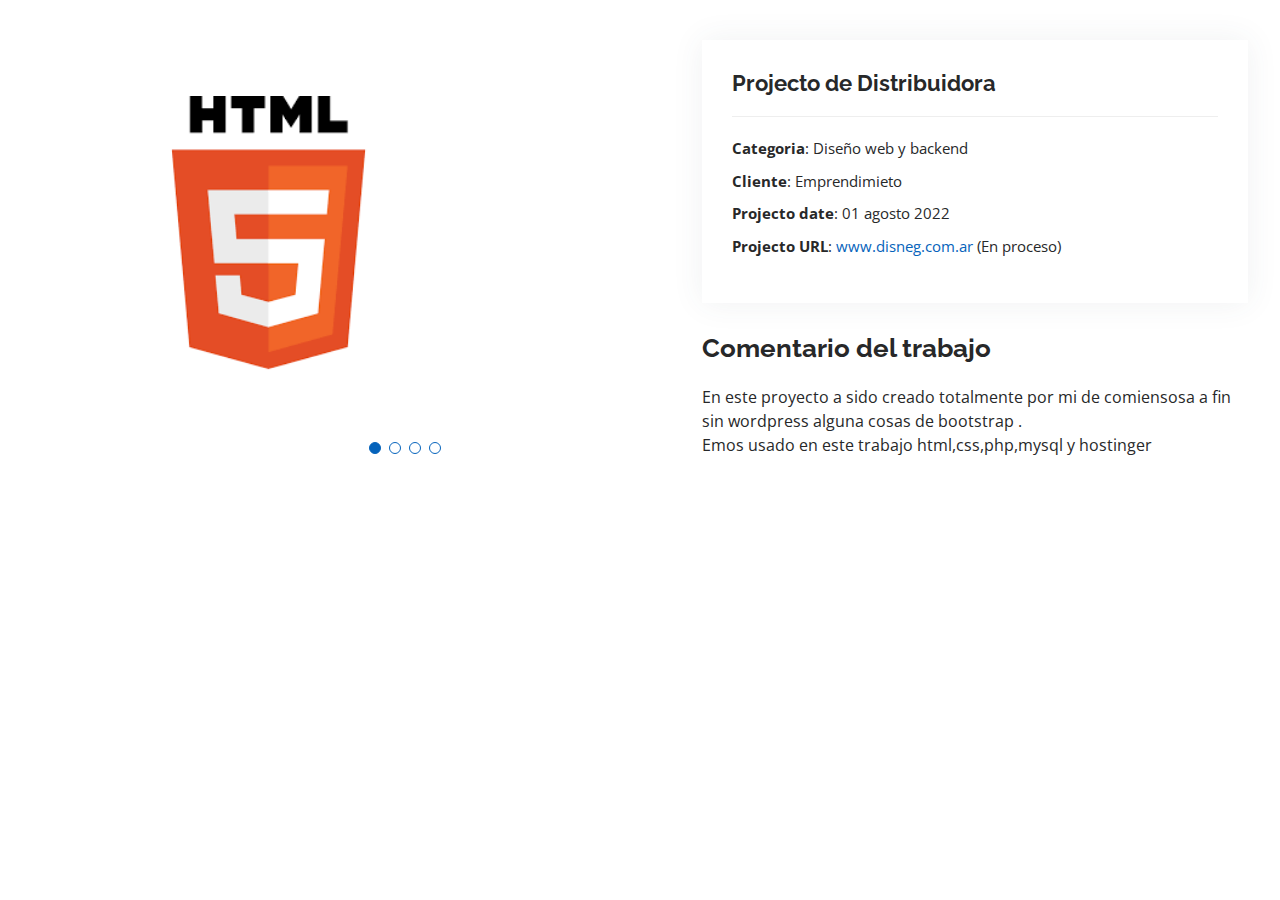
<file: dibujo.html>
<!DOCTYPE html>
<html lang="en">

<head>
  <meta charset="utf-8">
  <meta content="width=device-width, initial-scale=1.0" name="viewport">

  <title>Portfolio Details - Personal Bootstrap Template</title>
  <meta content="" name="description">
  <meta content="" name="keywords">

  <!-- Favicons -->
  <link href="img/favicon.png" rel="icon">
  <link href="img/apple-touch-icon.png" rel="apple-touch-icon">

  <!-- Google Fonts -->
  <link href="https://fonts.googleapis.com/css?family=Open+Sans:300,300i,400,400i,600,600i,700,700i|Raleway:300,300i,400,400i,500,500i,600,600i,700,700i|Poppins:300,300i,400,400i,500,500i,600,600i,700,700i" rel="stylesheet">

  <!-- Vendor CSS Files -->
  <link href="vendor/aos/aos.css" rel="stylesheet">
  <link href="vendor/bootstrap/css/bootstrap.min.css" rel="stylesheet">
  <link href="vendor/bootstrap-icons/bootstrap-icons.css" rel="stylesheet">
  <link href="vendor/boxicons/css/boxicons.min.css" rel="stylesheet">
  <link href="vendor/glightbox/css/glightbox.min.css" rel="stylesheet">
  <link href="vendor/swiper/swiper-bundle.min.css" rel="stylesheet">

  <!-- Template Main CSS File -->
  <link href="css/style.css" rel="stylesheet">

  <!-- =======================================================
  * Template Name: MyResume - v4.10.0
  * Template URL: https://bootstrapmade.com/free-html-bootstrap-template-my-resume/
  * Author: BootstrapMade.com
  * License: https://bootstrapmade.com/license/
  ======================================================== -->
</head>

<body>

  <main id="main">

    <!-- ======= Portfolio Details Section ======= -->
    <section id="portfolio-details" class="portfolio-details">
      <div class="container">

        <div class="row gy-4">

          <div class="col-lg-6">
            <div class="portfolio-details-slider swiper">
              <div class="swiper-wrapper align-items-center">

                <div class="swiper-slide">
                  <img src="img/portfolio/html.png" alt="">
                </div>

                <div class="swiper-slide">
                  <img src="img/portfolio/php.png" alt="">
                </div>

                <div class="swiper-slide">
                  <img src="img/portfolio/mysql.png" alt="">
                </div>

                     <div class="swiper-slide">
                  <img src="img/portfolio/css.png" alt="">
                </div>

              </div>
              <div class="swiper-pagination"></div>
            </div>
          </div>

          <div class="col-lg-6">
            <div class="portfolio-info">
              <h3>Projecto de Distribuidora</h3>
              <ul>
                <li><strong>Categoria</strong>: Diseño web y backend</li>
                <li><strong>Cliente</strong>: Emprendimieto</li>
                <li><strong>Projecto date</strong>: 01 agosto 2022</li>
                <li><strong>Projecto URL</strong>: <a href="programa_3.html" target="_blank">www.disneg.com.ar </a>(En proceso)</li>
              </ul>
            </div>
            <div class="portfolio-description">
              <h2>Comentario del trabajo</h2>
              <p>
                En este proyecto a sido creado totalmente por mi de comiensosa a fin sin wordpress alguna cosas de bootstrap . <br>Emos usado en este trabajo html,css,php,mysql y hostinger        </p>
            </div>
          </div>

        </div>

      </div>
    </section><!-- End Portfolio Details Section -->

  </main><!-- End #main -->

  <div id="preloader"></div>
  <a href="#" class="back-to-top d-flex align-items-center justify-content-center"><i class="bi bi-arrow-up-short"></i></a>

  <!-- Vendor JS Files -->
  <script src="vendor/purecounter/purecounter_vanilla.js"></script>
  <script src="vendor/aos/aos.js"></script>
  <script src="vendor/bootstrap/js/bootstrap.bundle.min.js"></script>
  <script src="vendor/glightbox/js/glightbox.min.js"></script>
  <script src="vendor/isotope-layout/isotope.pkgd.min.js"></script>
  <script src="vendor/swiper/swiper-bundle.min.js"></script>
  <script src="vendor/typed.js/typed.min.js"></script>
  <script src="vendor/waypoints/noframework.waypoints.js"></script>
  <script src="vendor/php-email-form/validate.js"></script>

  <!-- Template Main JS File -->
  <script src="js/main.js"></script>

</body>

</html>
</file>
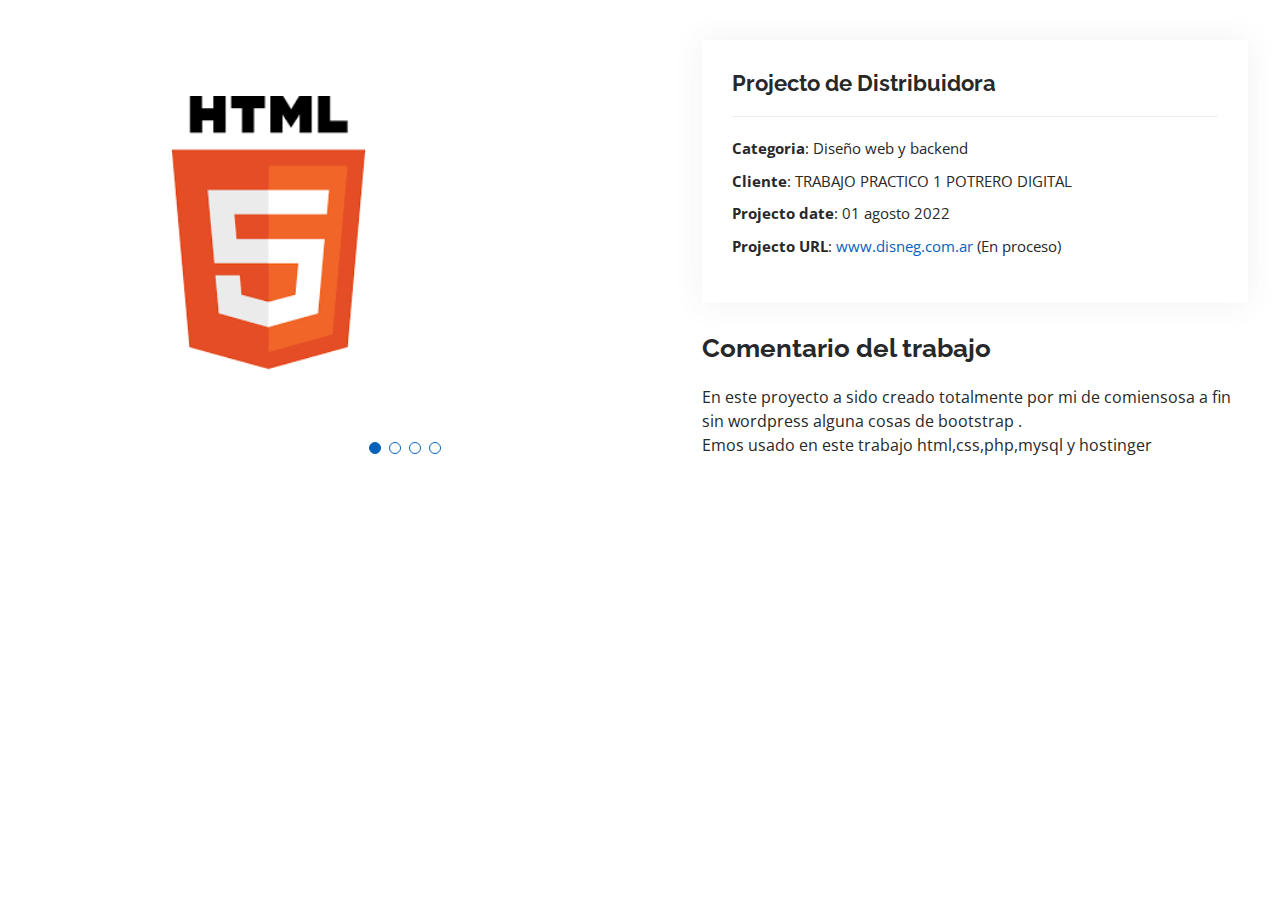
<file: portfolio-details.html>
<!DOCTYPE html>
<html lang="en">

<head>
  <meta charset="utf-8">
  <meta content="width=device-width, initial-scale=1.0" name="viewport">

  <title>Portfolio Details - Personal Bootstrap Template</title>
  <meta content="" name="description">
  <meta content="" name="keywords">

  <!-- Favicons -->
  <link href="img/favicon.png" rel="icon">
  <link href="img/apple-touch-icon.png" rel="apple-touch-icon">

  <!-- Google Fonts -->
  <link href="https://fonts.googleapis.com/css?family=Open+Sans:300,300i,400,400i,600,600i,700,700i|Raleway:300,300i,400,400i,500,500i,600,600i,700,700i|Poppins:300,300i,400,400i,500,500i,600,600i,700,700i" rel="stylesheet">

  <!-- Vendor CSS Files -->
  <link href="vendor/aos/aos.css" rel="stylesheet">
  <link href="vendor/bootstrap/css/bootstrap.min.css" rel="stylesheet">
  <link href="vendor/bootstrap-icons/bootstrap-icons.css" rel="stylesheet">
  <link href="vendor/boxicons/css/boxicons.min.css" rel="stylesheet">
  <link href="vendor/glightbox/css/glightbox.min.css" rel="stylesheet">
  <link href="vendor/swiper/swiper-bundle.min.css" rel="stylesheet">

  <!-- Template Main CSS File -->
  <link href="css/style.css" rel="stylesheet">

  <!-- =======================================================
  * Template Name: MyResume - v4.10.0
  * Template URL: https://bootstrapmade.com/free-html-bootstrap-template-my-resume/
  * Author: BootstrapMade.com
  * License: https://bootstrapmade.com/license/
  ======================================================== -->
</head>

<body>

  <main id="main">

    <!-- ======= Portfolio Details Section ======= -->
    <section id="portfolio-details" class="portfolio-details">
      <div class="container">

        <div class="row gy-4">

          <div class="col-lg-6">
            <div class="portfolio-details-slider swiper">
              <div class="swiper-wrapper align-items-center">

                <div class="swiper-slide">
                  <img src="img/portfolio/html.png" alt="">
                </div>

                <div class="swiper-slide">
                  <img src="img/portfolio/php.png" alt="">
                </div>

                <div class="swiper-slide">
                  <img src="img/portfolio/mysql.png" alt="">
                </div>

                     <div class="swiper-slide">
                  <img src="img/portfolio/css.png" alt="">
                </div>

              </div>
              <div class="swiper-pagination"></div>
            </div>
          </div>

          <div class="col-lg-6">
            <div class="portfolio-info">
              <h3>Projecto de Distribuidora</h3>
              <ul>
                <li><strong>Categoria</strong>: Diseño web y backend</li>
                <li><strong>Cliente</strong>: TRABAJO PRACTICO 1 POTRERO DIGITAL </li>
                <li><strong>Projecto date</strong>: 01 agosto 2022</li>
                <li><strong>Projecto URL</strong>: <a href="https://maxianzo.github.io/trabajo-practico1-potrerodigital/" target="_blank">www.disneg.com.ar </a>(En proceso)</li>
              </ul>
            </div>
            <div class="portfolio-description">
              <h2>Comentario del trabajo</h2>
              <p>
                En este proyecto a sido creado totalmente por mi de comiensosa a fin sin wordpress alguna cosas de bootstrap . <br>Emos usado en este trabajo html,css,php,mysql y hostinger        </p>
            </div>
          </div>

        </div>

      </div>
    </section><!-- End Portfolio Details Section -->

  </main><!-- End #main -->

  <div id="preloader"></div>
  <a href="#" class="back-to-top d-flex align-items-center justify-content-center"><i class="bi bi-arrow-up-short"></i></a>

  <!-- Vendor JS Files -->
  <script src="vendor/purecounter/purecounter_vanilla.js"></script>
  <script src="vendor/aos/aos.js"></script>
  <script src="vendor/bootstrap/js/bootstrap.bundle.min.js"></script>
  <script src="vendor/glightbox/js/glightbox.min.js"></script>
  <script src="vendor/isotope-layout/isotope.pkgd.min.js"></script>
  <script src="vendor/swiper/swiper-bundle.min.js"></script>
  <script src="vendor/typed.js/typed.min.js"></script>
  <script src="vendor/waypoints/noframework.waypoints.js"></script>
  <script src="vendor/php-email-form/validate.js"></script>

  <!-- Template Main JS File -->
  <script src="js/main.js"></script>

</body>

</html>
</file>
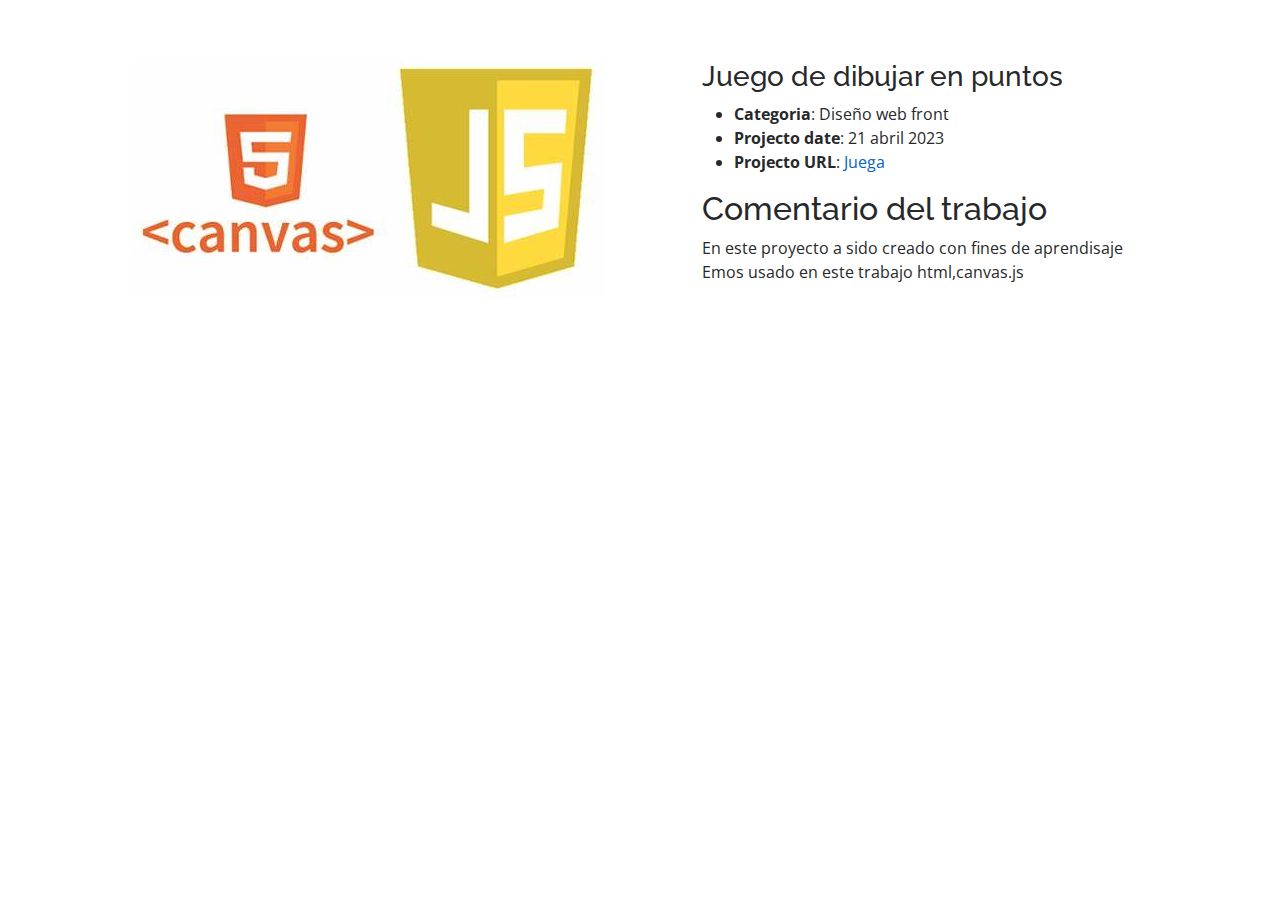
<file: potafoldibu.html>
<!DOCTYPE html>
<html lang="en">

<head>
  <meta charset="utf-8">
  <meta content="width=device-width, initial-scale=1.0" name="viewport">

  <title>Portfolio Details - Personal Bootstrap Template</title>
  <meta content="" name="description">
  <meta content="" name="keywords">

  <!-- Favicons -->
  <link href="img/favicon.png" rel="icon">
  <link href="img/apple-touch-icon.png" rel="apple-touch-icon">

  <!-- Google Fonts -->
  <link href="https://fonts.googleapis.com/css?family=Open+Sans:300,300i,400,400i,600,600i,700,700i|Raleway:300,300i,400,400i,500,500i,600,600i,700,700i|Poppins:300,300i,400,400i,500,500i,600,600i,700,700i" rel="stylesheet">

  <!-- Vendor CSS Files -->
  <link href="vendor/aos/aos.css" rel="stylesheet">
  <link href="vendor/bootstrap/css/bootstrap.min.css" rel="stylesheet">
  <link href="vendor/bootstrap-icons/bootstrap-icons.css" rel="stylesheet">
  <link href="vendor/boxicons/css/boxicons.min.css" rel="stylesheet">
  <link href="vendor/glightbox/css/glightbox.min.css" rel="stylesheet">
  <link href="vendor/swiper/swiper-bundle.min.css" rel="stylesheet">

  <!-- Template Main CSS File -->
  <link href="css/style.css" rel="stylesheet">

  <!-- =======================================================
  * Template Name: MyResume - v4.10.0
  * Template URL: https://bootstrapmade.com/free-html-bootstrap-template-my-resume/
  * Author: BootstrapMade.com
  * License: https://bootstrapmade.com/license/
  ======================================================== -->
</head>

<body>

  <main id="main">

    <!-- ======= Portfolio Details Section ======= -->
    <section id="tiros" class="tiros">
      <div class="container">

        <div class="row gy-4">

          <div class="col-lg-6">
            <div class="portfolio-details-slider swiper">
              <div class="swiper-wrapper align-items-center">

             

                <div class="swiper-slide">
                  <img src="img/portfolio/canva.jpg" alt="">
                </div>

              </div>
              <div class="swiper-pagination"></div>
            </div>
          </div>

          <div class="col-lg-6">
            <div class="portfolio-info">
              <h3>Juego de dibujar en puntos</h3>
              <ul>
                <li><strong>Categoria</strong>: Diseño web front</li>
                <li><strong>Projecto date</strong>: 21 abril 2023</li>
                <li><strong>Projecto URL</strong>: <a href="programa_3.html" target="_blank"> Juega </a></li>
              </ul>
            </div>
            <div class="portfolio-description">
              <h2>Comentario del trabajo</h2>
              <p>
                En este proyecto a sido creado con fines de aprendisaje <br>Emos usado en este trabajo html,canvas.js</p>
            </div>
          </div>

        </div>

      </div>
    </section><!-- End Portfolio Details Section -->

  </main><!-- End #main -->

  <div id="preloader"></div>
  <a href="#" class="back-to-top d-flex align-items-center justify-content-center"><i class="bi bi-arrow-up-short"></i></a>

  <!-- Vendor JS Files -->
  <script src="vendor/purecounter/purecounter_vanilla.js"></script>
  <script src="vendor/aos/aos.js"></script>
  <script src="vendor/bootstrap/js/bootstrap.bundle.min.js"></script>
  <script src="vendor/glightbox/js/glightbox.min.js"></script>
  <script src="vendor/isotope-layout/isotope.pkgd.min.js"></script>
  <script src="vendor/swiper/swiper-bundle.min.js"></script>
  <script src="vendor/typed.js/typed.min.js"></script>
  <script src="vendor/waypoints/noframework.waypoints.js"></script>
  <script src="vendor/php-email-form/validate.js"></script>

  <!-- Template Main JS File -->
  <script src="js/main.js"></script>

</body>

</html>
</file>
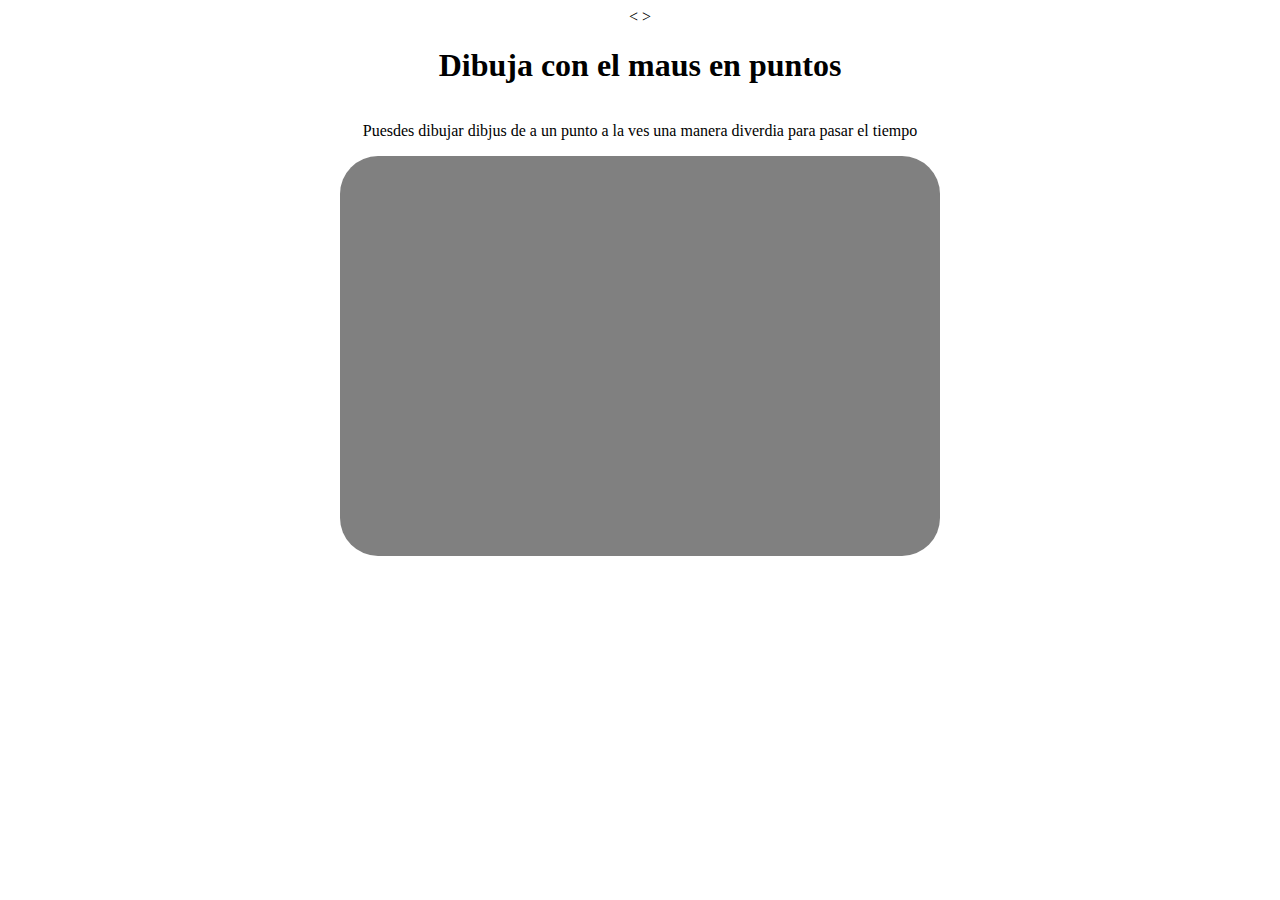
<file: programa_3.html>
<<!DOCTYPE html>
<html>
<head>
	<meta charset="utf-8">
	<meta name="viewport" content="width=device-width, initial-scale=1">
	<title>Dibuja</title>
</head>
<body style="    display: flex;flex-direction:column;align-items:center;">
	>
<h1>Dibuja con el maus en puntos</h1>
<p>Puesdes dibujar dibjus de a un punto a la ves una manera diverdia para pasar el tiempo</p>
<canvas style="border-radius: 38px;" width="600" height="400"> </canvas>

<script>
	var pantalla = document.querySelector("canvas");
	var pincel = pantalla.getContext("2d");
		
	pincel.fillStyle = "grey";
	pincel.fillRect(0,0,600,400); 

	function exibirAlerta(evento){
		var x = evento.pageX - pantalla.offsetLeft;
		var y = evento.pageY - pantalla.offsetTop;
		console.log(evento);
		alert(x + "," + y);
	}

	function dibujarCirculo(evento){
		var x = evento.pageX - pantalla.offsetLeft;
		var y = evento.pageY - pantalla.offsetTop;
		
		pincel.fillStyle = "blue";
		pincel.beginPath();
		pincel.arc(x,y,10,0,2*3.14);
		pincel.fill();
		console.log(x + "," + y);		
	}

	//pantalla.onclick = exibirAlerta;
	pantalla.onclick = dibujarCirculo;

</script> 

</body>
</html>
</file>
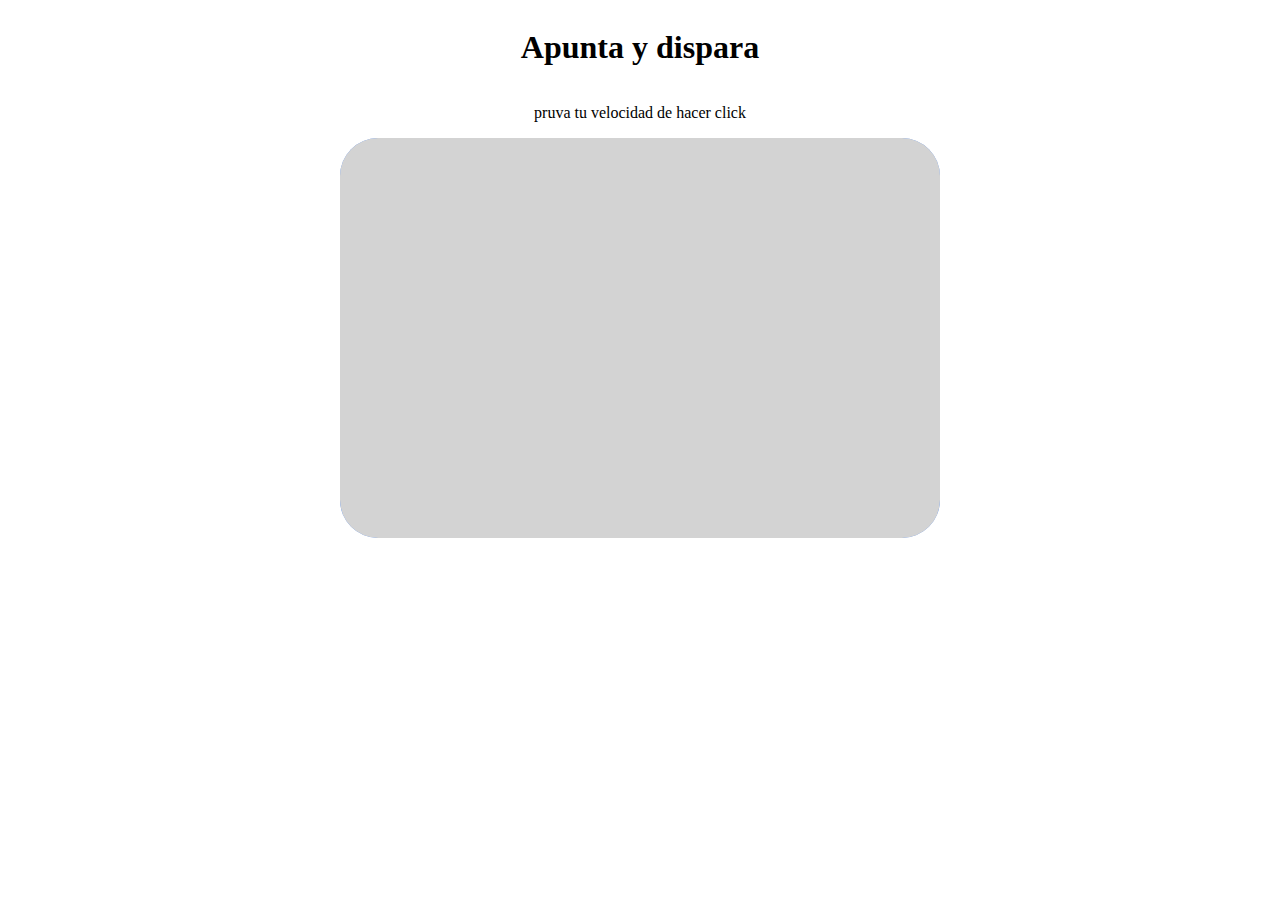
<file: programa_5.html>
<!DOCTYPE html>
<html>
<head>
	<meta charset="utf-8">
	<meta name="viewport" content="width=device-width, initial-scale=1">
	<title>Dispara</title>
</head>
<body style="    display: flex;flex-direction:column;align-items:center;">
	<h1>Apunta y dispara </h1>
<p>pruva tu velocidad de hacer click</p>
<canvas style="background: cornflowerblue;border-radius: 38px;" width="600" height="400"> </canvas>

<script>
	var pantalla = document.querySelector("canvas");
	var pincel = pantalla.getContext("2d");		
	pincel.fillStyle = "lightgrey";
	pincel.fillRect(0,0,600,400); 

	var radio = 10;
	var xAleatorio;
	var yAleatorio;

	function disenharCircunferencia(x,y,radio, color){
		pincel.fillStyle = color;
		pincel.beginPath();
		pincel.arc(x,y,radio,0,2*Math.PI);
		pincel.fill();
	}	

	function limpiarPantalla(){

		pincel.clearRect(0,0,600,400);

	}

	var x = 0


	function disenharObjetivo(x,y){

		disenharCircunferencia(x,y,radio + 20,"red");
		disenharCircunferencia(x,y,radio + 10,"white");
		disenharCircunferencia(x,y,radio,"red");
	}

	
	function sortearPosicion(maximo){

		return Math.floor(Math.random()*maximo);

	}


	function actualizarPantalla(){

		limpiarPantalla();
		xAleatorio = sortearPosicion(600);
		yAleatorio = sortearPosicion(400);
		disenharObjetivo(xAleatorio,yAleatorio);
		x++;
	}
	
	setInterval(actualizarPantalla,1000);

	function disparar(evento){

		var x = evento.pageX - pantalla.offsetLeft;
		var y = evento.pageY - pantalla.offsetTop;

		if ((x < xAleatorio + radio) && 
			(x > xAleatorio - radio) &&
			(y < yAleatorio + radio) &&
			(y > yAleatorio - radio) ) {
			alert("Tiro Certero");
		}
	}

	pantalla.onclick = disparar;

</script> 

</body>
</html>
</file>
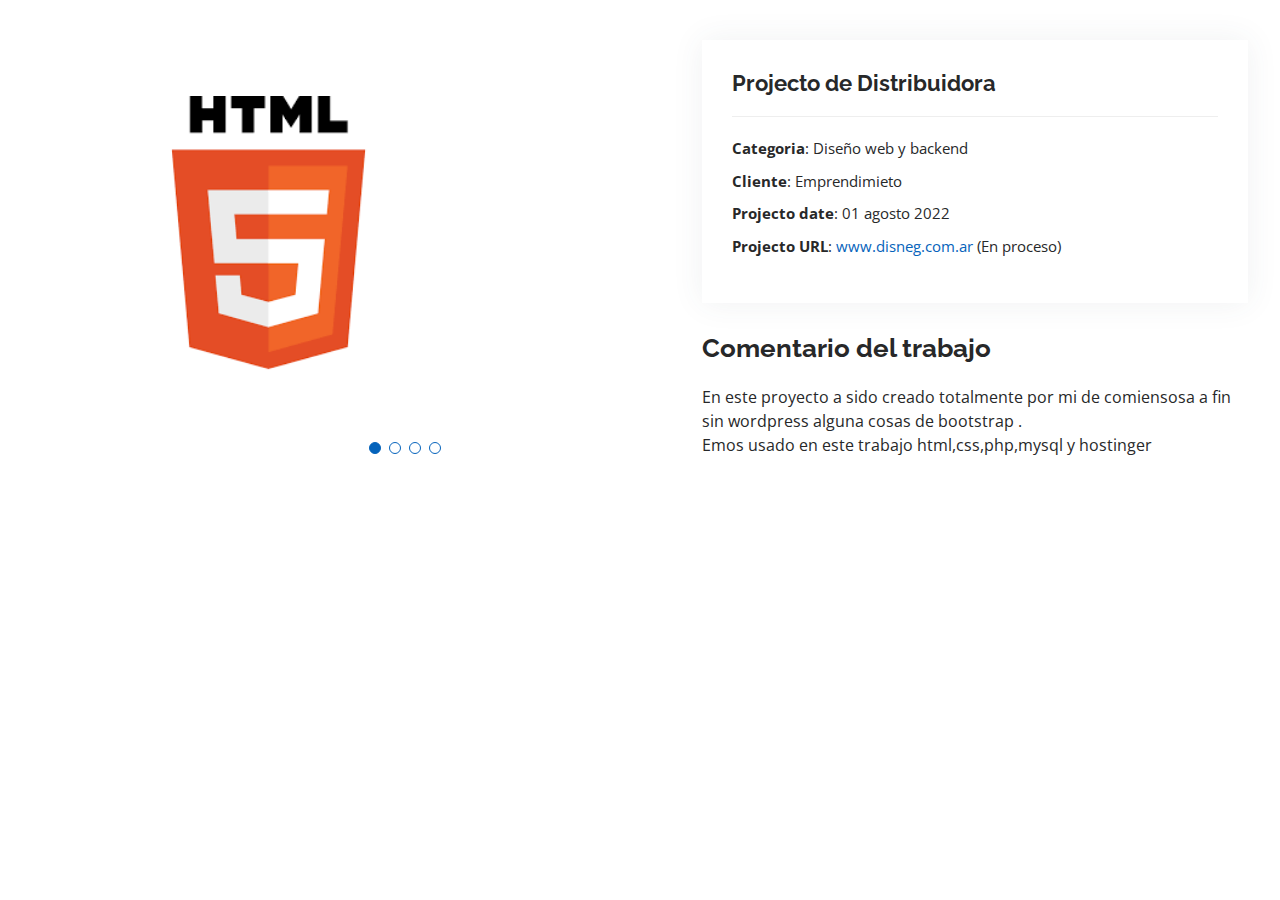
<file: tiro.html>
<!DOCTYPE html>
<html lang="en">

<head>
  <meta charset="utf-8">
  <meta content="width=device-width, initial-scale=1.0" name="viewport">

  <title>Portfolio Details - Personal Bootstrap Template</title>
  <meta content="" name="description">
  <meta content="" name="keywords">

  <!-- Favicons -->
  <link href="img/favicon.png" rel="icon">
  <link href="img/apple-touch-icon.png" rel="apple-touch-icon">

  <!-- Google Fonts -->
  <link href="https://fonts.googleapis.com/css?family=Open+Sans:300,300i,400,400i,600,600i,700,700i|Raleway:300,300i,400,400i,500,500i,600,600i,700,700i|Poppins:300,300i,400,400i,500,500i,600,600i,700,700i" rel="stylesheet">

  <!-- Vendor CSS Files -->
  <link href="vendor/aos/aos.css" rel="stylesheet">
  <link href="vendor/bootstrap/css/bootstrap.min.css" rel="stylesheet">
  <link href="vendor/bootstrap-icons/bootstrap-icons.css" rel="stylesheet">
  <link href="vendor/boxicons/css/boxicons.min.css" rel="stylesheet">
  <link href="vendor/glightbox/css/glightbox.min.css" rel="stylesheet">
  <link href="vendor/swiper/swiper-bundle.min.css" rel="stylesheet">

  <!-- Template Main CSS File -->
  <link href="css/style.css" rel="stylesheet">

  <!-- =======================================================
  * Template Name: MyResume - v4.10.0
  * Template URL: https://bootstrapmade.com/free-html-bootstrap-template-my-resume/
  * Author: BootstrapMade.com
  * License: https://bootstrapmade.com/license/
  ======================================================== -->
</head>

<body>

  <main id="main">

    <!-- ======= Portfolio Details Section ======= -->
    <section id="portfolio-details" class="portfolio-details">
      <div class="container">

        <div class="row gy-4">

          <div class="col-lg-6">
            <div class="portfolio-details-slider swiper">
              <div class="swiper-wrapper align-items-center">

                <div class="swiper-slide">
                  <img src="img/portfolio/html.png" alt="">
                </div>

                <div class="swiper-slide">
                  <img src="img/portfolio/php.png" alt="">
                </div>

                <div class="swiper-slide">
                  <img src="img/portfolio/mysql.png" alt="">
                </div>

                     <div class="swiper-slide">
                  <img src="img/portfolio/css.png" alt="">
                </div>

              </div>
              <div class="swiper-pagination"></div>
            </div>
          </div>

          <div class="col-lg-6">
            <div class="portfolio-info">
              <h3>Projecto de Distribuidora</h3>
              <ul>
                <li><strong>Categoria</strong>: Diseño web y backend</li>
                <li><strong>Cliente</strong>: Emprendimieto</li>
                <li><strong>Projecto date</strong>: 01 agosto 2022</li>
                <li><strong>Projecto URL</strong>: <a href="programa_5.html" target="_blank">www.disneg.com.ar </a>(En proceso)</li>
              </ul>
            </div>
            <div class="portfolio-description">
              <h2>Comentario del trabajo</h2>
              <p>
                En este proyecto a sido creado totalmente por mi de comiensosa a fin sin wordpress alguna cosas de bootstrap . <br>Emos usado en este trabajo html,css,php,mysql y hostinger        </p>
            </div>
          </div>

        </div>

      </div>
    </section><!-- End Portfolio Details Section -->

  </main><!-- End #main -->

  <div id="preloader"></div>
  <a href="#" class="back-to-top d-flex align-items-center justify-content-center"><i class="bi bi-arrow-up-short"></i></a>

  <!-- Vendor JS Files -->
  <script src="vendor/purecounter/purecounter_vanilla.js"></script>
  <script src="vendor/aos/aos.js"></script>
  <script src="vendor/bootstrap/js/bootstrap.bundle.min.js"></script>
  <script src="vendor/glightbox/js/glightbox.min.js"></script>
  <script src="vendor/isotope-layout/isotope.pkgd.min.js"></script>
  <script src="vendor/swiper/swiper-bundle.min.js"></script>
  <script src="vendor/typed.js/typed.min.js"></script>
  <script src="vendor/waypoints/noframework.waypoints.js"></script>
  <script src="vendor/php-email-form/validate.js"></script>

  <!-- Template Main JS File -->
  <script src="js/main.js"></script>

</body>

</html>
</file>
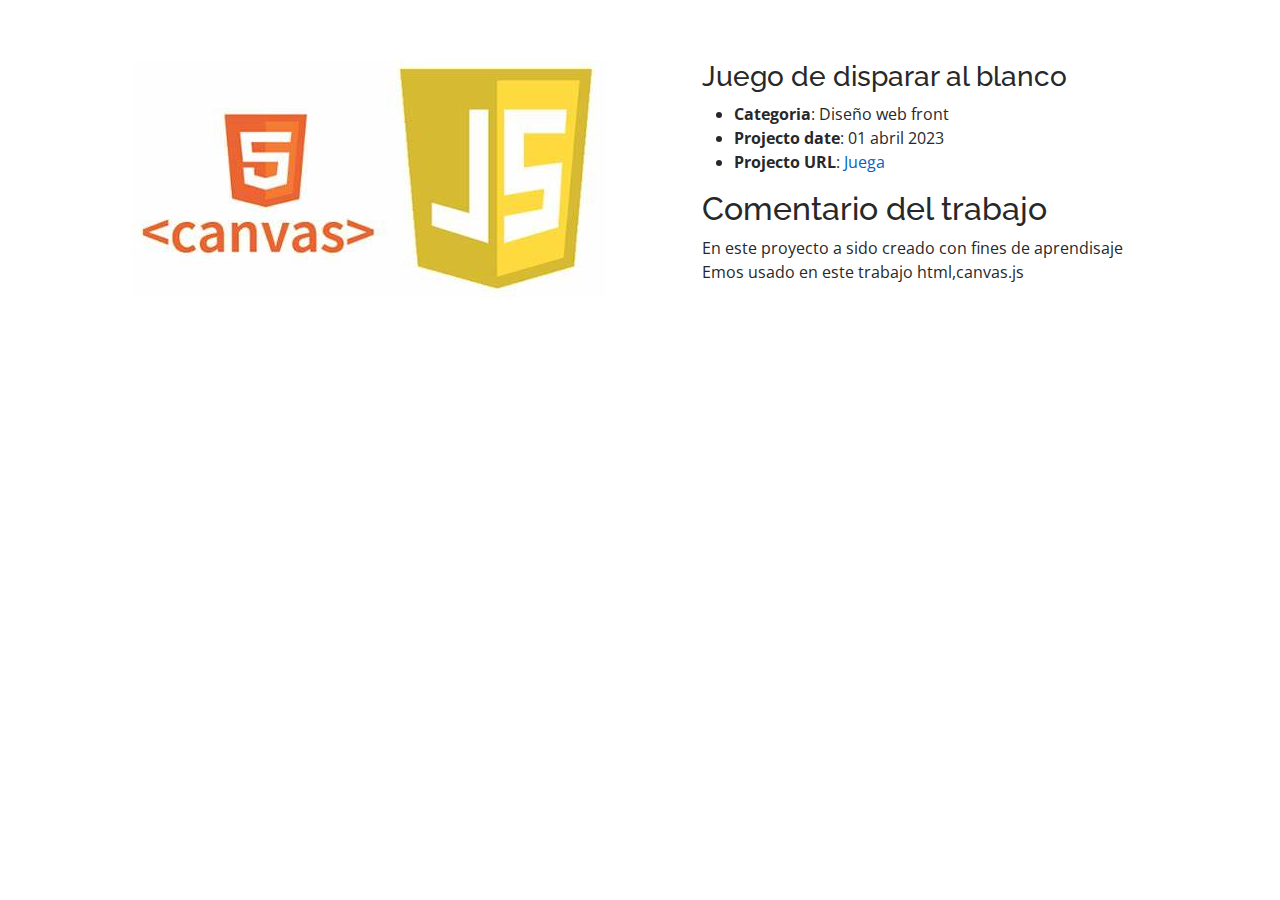
<file: tiros.html>
<!DOCTYPE html>
<html lang="en">

<head>
  <meta charset="utf-8">
  <meta content="width=device-width, initial-scale=1.0" name="viewport">

  <title>Portfolio Details - Personal Bootstrap Template</title>
  <meta content="" name="description">
  <meta content="" name="keywords">

  <!-- Favicons -->
  <link href="img/favicon.png" rel="icon">
  <link href="img/apple-touch-icon.png" rel="apple-touch-icon">

  <!-- Google Fonts -->
  <link href="https://fonts.googleapis.com/css?family=Open+Sans:300,300i,400,400i,600,600i,700,700i|Raleway:300,300i,400,400i,500,500i,600,600i,700,700i|Poppins:300,300i,400,400i,500,500i,600,600i,700,700i" rel="stylesheet">

  <!-- Vendor CSS Files -->
  <link href="vendor/aos/aos.css" rel="stylesheet">
  <link href="vendor/bootstrap/css/bootstrap.min.css" rel="stylesheet">
  <link href="vendor/bootstrap-icons/bootstrap-icons.css" rel="stylesheet">
  <link href="vendor/boxicons/css/boxicons.min.css" rel="stylesheet">
  <link href="vendor/glightbox/css/glightbox.min.css" rel="stylesheet">
  <link href="vendor/swiper/swiper-bundle.min.css" rel="stylesheet">

  <!-- Template Main CSS File -->
  <link href="css/style.css" rel="stylesheet">

  <!-- =======================================================
  * Template Name: MyResume - v4.10.0
  * Template URL: https://bootstrapmade.com/free-html-bootstrap-template-my-resume/
  * Author: BootstrapMade.com
  * License: https://bootstrapmade.com/license/
  ======================================================== -->
</head>

<body>

  <main id="main">

    <!-- ======= Portfolio Details Section ======= -->
    <section id="tiros" class="tiros">
      <div class="container">

        <div class="row gy-4">

          <div class="col-lg-6">
            <div class="portfolio-details-slider swiper">
              <div class="swiper-wrapper align-items-center">

             

                <div class="swiper-slide">
                  <img src="img/portfolio/canva.jpg" alt="">
                </div>

              </div>
              <div class="swiper-pagination"></div>
            </div>
          </div>

          <div class="col-lg-6">
            <div class="portfolio-info">
              <h3>Juego de disparar al blanco</h3>
              <ul>
                <li><strong>Categoria</strong>: Diseño web front</li>
                <li><strong>Projecto date</strong>: 01 abril 2023</li>
                <li><strong>Projecto URL</strong>: <a href="programa_5.html" target="_blank"> Juega </a></li>
              </ul>
            </div>
            <div class="portfolio-description">
              <h2>Comentario del trabajo</h2>
              <p>
                En este proyecto a sido creado con fines de aprendisaje <br>Emos usado en este trabajo html,canvas.js</p>
            </div>
          </div>

        </div>

      </div>
    </section><!-- End Portfolio Details Section -->

  </main><!-- End #main -->

  <div id="preloader"></div>
  <a href="#" class="back-to-top d-flex align-items-center justify-content-center"><i class="bi bi-arrow-up-short"></i></a>

  <!-- Vendor JS Files -->
  <script src="vendor/purecounter/purecounter_vanilla.js"></script>
  <script src="vendor/aos/aos.js"></script>
  <script src="vendor/bootstrap/js/bootstrap.bundle.min.js"></script>
  <script src="vendor/glightbox/js/glightbox.min.js"></script>
  <script src="vendor/isotope-layout/isotope.pkgd.min.js"></script>
  <script src="vendor/swiper/swiper-bundle.min.js"></script>
  <script src="vendor/typed.js/typed.min.js"></script>
  <script src="vendor/waypoints/noframework.waypoints.js"></script>
  <script src="vendor/php-email-form/validate.js"></script>

  <!-- Template Main JS File -->
  <script src="js/main.js"></script>

</body>

</html>
</file>
<file: css/style.css>
/**
* Template Name: MyResume - v4.10.0
* Template URL: https://bootstrapmade.com/free-html-bootstrap-template-my-resume/
* Author: BootstrapMade.com
* License: https://bootstrapmade.com/license/
*/

/*--------------------------------------------------------------
# General
--------------------------------------------------------------*/
body {
  font-family: "Open Sans", sans-serif;
  color: #272829;
}

a {
  color: #0563bb;
  text-decoration: none;
}

a:hover {
  color: #067ded;
  text-decoration: none;
}

h1,
h2,
h3,
h4,
h5,
h6 {
  font-family: "Raleway", sans-serif;
}

/*--------------------------------------------------------------
# Back to top button
--------------------------------------------------------------*/
.back-to-top {
  position: fixed;
  visibility: hidden;
  opacity: 0;
  right: 15px;
  bottom: 15px;
  z-index: 996;
  background: #0563bb;
  width: 40px;
  height: 40px;
  border-radius: 50px;
  transition: all 0.4s;
}

.back-to-top i {
  font-size: 28px;
  color: #fff;
  line-height: 0;
}

.back-to-top:hover {
  background: #0678e3;
  color: #fff;
}

.back-to-top.active {
  visibility: visible;
  opacity: 1;
}

/*--------------------------------------------------------------
# Preloader
--------------------------------------------------------------*/
#preloader {
  position: fixed;
  top: 0;
  left: 0;
  right: 0;
  bottom: 0;
  z-index: 9999;
  overflow: hidden;
  background: #fff;
}

#preloader:before {
  content: "";
  position: fixed;
  top: calc(50% - 30px);
  left: calc(50% - 30px);
  border: 6px solid #0563bb;
  border-top-color: #fff;
  border-bottom-color: #fff;
  border-radius: 50%;
  width: 60px;
  height: 60px;
  -webkit-animation: animate-preloader 1s linear infinite;
  animation: animate-preloader 1s linear infinite;
}

@-webkit-keyframes animate-preloader {
  0% {
    transform: rotate(0deg);
  }

  100% {
    transform: rotate(360deg);
  }
}

@keyframes animate-preloader {
  0% {
    transform: rotate(0deg);
  }

  100% {
    transform: rotate(360deg);
  }
}

/*--------------------------------------------------------------
# Disable aos animation delay on mobile devices
--------------------------------------------------------------*/
@media screen and (max-width: 768px) {
  [data-aos-delay] {
    transition-delay: 0 !important;
  }
}

/*--------------------------------------------------------------
# Header
--------------------------------------------------------------*/
#header {
  position: fixed;
  top: 0;
  left: 0;
  bottom: 0;
  z-index: 9997;
  transition: all 0.5s;
  padding: 15px;
  overflow-y: auto;
}

@media (max-width: 991px) {
  #header {
    width: 300px;
    background: #fff;
    border-right: 1px solid #e6e9ec;
    left: -300px;
  }
}

@media (min-width: 991px) {
  #main {
    margin-left: 100px;
  }
}

/*--------------------------------------------------------------
# Navigation Menu
--------------------------------------------------------------*/
/**
* Desktop Navigation 
*/
.nav-menu {
  padding: 0;
  display: block;
}

.nav-menu * {
  margin: 0;
  padding: 0;
  list-style: none;
}

.nav-menu>ul>li {
  position: relative;
  white-space: nowrap;
}

.nav-menu a,
.nav-menu a:focus {
  display: flex;
  align-items: center;
  color: #45505b;
  padding: 10px 18px;
  margin-bottom: 8px;
  transition: 0.3s;
  font-size: 15px;
  border-radius: 50px;
  background: #f2f3f5;
  height: 56px;
  width: 100%;
  overflow: hidden;
  transition: 0.3s;
}

.nav-menu a i,
.nav-menu a:focus i {
  font-size: 20px;
}

.nav-menu a span,
.nav-menu a:focus span {
  padding: 0 5px 0 7px;
  color: #45505b;
}

@media (min-width: 992px) {

  .nav-menu a,
  .nav-menu a:focus {
    width: 56px;
  }

  .nav-menu a span,
  .nav-menu a:focus span {
    display: none;
    color: #fff;
  }
}

.nav-menu a:hover,
.nav-menu .active,
.nav-menu .active:focus,
.nav-menu li:hover>a {
  color: #fff;
  background: #0563bb;
}

.nav-menu a:hover span,
.nav-menu .active span,
.nav-menu .active:focus span,
.nav-menu li:hover>a span {
  color: #fff;
}

.nav-menu a:hover,
.nav-menu li:hover>a {
  width: 100%;
  color: #fff;
}

.nav-menu a:hover span,
.nav-menu li:hover>a span {
  display: block;
}

/**
* Mobile Navigation 
*/
.mobile-nav-toggle {
  position: fixed;
  right: 10px;
  top: 10px;
  z-index: 9998;
  border: 0;
  background: none;
  font-size: 28px;
  transition: all 0.4s;
  outline: none !important;
  line-height: 0;
  cursor: pointer;
  border-radius: 50px;
  padding: 5px;
}

.mobile-nav-toggle i {
  color: #45505b;
}

.mobile-nav-active {
  overflow: hidden;
}

.mobile-nav-active #header {
  left: 0;
}

.mobile-nav-active .mobile-nav-toggle {
  color: #fff;
  background-color: #0563bb;
}

/*--------------------------------------------------------------
# Hero Section
--------------------------------------------------------------*/
#hero {
  width: 100%;
  height: 100vh;
  background: url("../img/th.jpg") top right no-repeat;
  background-size: cover;
  position: relative;
}

@media (min-width: 992px) {
  #hero {
    padding-left: 160px;
  }
}

#hero:before {
  content: "";
  background: rgba(255, 255, 255, 0.8);
  position: absolute;
  bottom: 0;
  top: 0;
  left: 0;
  right: 0;
}

#hero h1 {
  margin: 0;
  font-size: 64px;
  font-weight: 700;
  line-height: 56px;
  color: #45505b;
}

#hero p {
  color: #45505b;
  margin: 15px 0 0 0;
  font-size: 26px;
  font-family: "Poppins", sans-serif;
}

#hero p span {
  color: #0563bb;
  letter-spacing: 1px;
}

#hero .social-links {
  margin-top: 30px;
}

#hero .social-links a {
  font-size: 24px;
  display: inline-block;
  color: #45505b;
  line-height: 1;
  margin-right: 20px;
  transition: 0.3s;
}

#hero .social-links a:hover {
  color: #0563bb;
}

@media (max-width: 992px) {
  #hero {
    text-align: center;
  }

  #hero h1 {
    font-size: 32px;
    line-height: 36px;
  }

  #hero p {
    margin-top: 10px;
    font-size: 20px;
    line-height: 24px;
  }
}

/*--------------------------------------------------------------
# Sections General
--------------------------------------------------------------*/
section {
  padding: 60px 0;
  overflow: hidden;
}

.section-title {
  text-align: center;
  padding-bottom: 30px;
}

.section-title h2 {
  font-size: 32px;
  font-weight: bold;
  text-transform: uppercase;
  margin-bottom: 20px;
  padding-bottom: 20px;
  position: relative;
  color: #45505b;
}

.section-title h2::before {
  content: "";
  position: absolute;
  display: block;
  width: 120px;
  height: 1px;
  background: #ddd;
  bottom: 1px;
  left: calc(50% - 60px);
}

.section-title h2::after {
  content: "";
  position: absolute;
  display: block;
  width: 40px;
  height: 3px;
  background: #0563bb;
  bottom: 0;
  left: calc(50% - 20px);
}

.section-title p {
  margin-bottom: 0;
}

/*--------------------------------------------------------------
# About
--------------------------------------------------------------*/
.about .content h3 {
  font-weight: 700;
  font-size: 26px;
  color: #728394;
}

.about .content ul {
  list-style: none;
  padding: 0;
}

.about .content ul li {
  margin-bottom: 20px;
  display: flex;
  align-items: center;
}

.about .content ul strong {
  margin-right: 10px;
}

.about .content ul i {
  font-size: 16px;
  margin-right: 5px;
  color: #0563bb;
  line-height: 0;
}

.about .content p:last-child {
  margin-bottom: 0;
}

/*--------------------------------------------------------------
# Facts
--------------------------------------------------------------*/
.facts .count-box {
  padding: 30px 30px 25px 30px;
  margin-top: 30px;
  width: 100%;
  position: relative;
  text-align: center;
  background: #fff;
}

.facts .count-box i {
  position: absolute;
  top: -25px;
  left: 50%;
  transform: translateX(-50%);
  font-size: 24px;
  background: #0563bb;
  color: #fff;
  border-radius: 50px;
  display: inline-flex;
  align-items: center;
  justify-content: center;
  width: 48px;
  height: 48px;
}

.facts .count-box span {
  font-size: 36px;
  display: block;
  font-weight: 600;
  color: #011426;
}

.facts .count-box p {
  padding: 0;
  margin: 0;
  font-family: "Raleway", sans-serif;
  font-size: 14px;
}

/*--------------------------------------------------------------
# Akills
--------------------------------------------------------------*/
.skills .progress {
  height: 60px;
  display: block;
  background: none;
  border-radius: 0;
}

.skills .progress .skill {
  padding: 10px 0;
  margin: 0;
  text-transform: uppercase;
  display: block;
  font-weight: 600;
  font-family: "Poppins", sans-serif;
  color: #45505b;
}

.skills .progress .skill .val {
  float: right;
  font-style: normal;
}

.skills .progress-bar-wrap {
  background: #f2f3f5;
}

.skills .progress-bar {
  width: 1px;
  height: 10px;
  transition: 0.9s;
  background-color: #0563bb;
}

/*--------------------------------------------------------------
# Resume
--------------------------------------------------------------*/
.resume .resume-title {
  font-size: 26px;
  font-weight: 700;
  margin-top: 20px;
  margin-bottom: 20px;
  color: #45505b;
}

.resume .resume-item {
  padding: 0 0 20px 20px;
  margin-top: -2px;
  border-left: 2px solid #0563bb;
  position: relative;
}

.resume .resume-item h4 {
  line-height: 18px;
  font-size: 18px;
  font-weight: 600;
  text-transform: uppercase;
  font-family: "Poppins", sans-serif;
  color: #0563bb;
  margin-bottom: 10px;
}

.resume .resume-item h5 {
  font-size: 16px;
  background: #f7f8f9;
  padding: 5px 15px;
  display: inline-block;
  font-weight: 600;
  margin-bottom: 10px;
}

.resume .resume-item ul {
  padding-left: 20px;
}

.resume .resume-item ul li {
  padding-bottom: 10px;
}

.resume .resume-item:last-child {
  padding-bottom: 0;
}

.resume .resume-item::before {
  content: "";
  position: absolute;
  width: 16px;
  height: 16px;
  border-radius: 50px;
  left: -9px;
  top: 0;
  background: #fff;
  border: 2px solid #0563bb;
}

/*--------------------------------------------------------------
# Portfolio
--------------------------------------------------------------*/
.portfolio .portfolio-item {
  margin-bottom: 30px;
}

.portfolio #portfolio-flters {
  padding: 0;
  margin: 0 auto 25px auto;
  list-style: none;
  text-align: center;
  background: #fff;
  border-radius: 50px;
  padding: 2px 15px;
}

.portfolio #portfolio-flters li {
  cursor: pointer;
  display: inline-block;
  padding: 10px 15px;
  font-size: 14px;
  font-weight: 600;
  line-height: 1;
  text-transform: uppercase;
  color: #272829;
  margin-bottom: 5px;
  transition: all 0.3s ease-in-out;
}

.portfolio #portfolio-flters li:hover,
.portfolio #portfolio-flters li.filter-active {
  color: #0563bb;
}

.portfolio #portfolio-flters li:last-child {
  margin-right: 0;
}

.portfolio .portfolio-wrap {
  transition: 0.3s;
  position: relative;
  overflow: hidden;
  z-index: 1;
  background: rgba(69, 80, 91, 0.8);
}

.portfolio .portfolio-wrap::before {
  content: "";
  background: rgba(255, 255, 255, 0.7);
  position: absolute;
  left: 30px;
  right: 30px;
  top: 30px;
  bottom: 30px;
  transition: all ease-in-out 0.3s;
  z-index: 2;
  opacity: 0;
}

.portfolio .portfolio-wrap .portfolio-info {
  opacity: 0;
  position: absolute;
  top: 0;
  left: 0;
  right: 0;
  bottom: 0;
  text-align: center;
  z-index: 3;
  transition: all ease-in-out 0.3s;
  display: flex;
  flex-direction: column;
  justify-content: center;
  align-items: center;
}

.portfolio .portfolio-wrap .portfolio-info::before {
  display: block;
  content: "";
  width: 48px;
  height: 48px;
  position: absolute;
  top: 35px;
  left: 35px;
  border-top: 3px solid #d7dce1;
  border-left: 3px solid #d7dce1;
  transition: all 0.5s ease 0s;
  z-index: 9994;
}

.portfolio .portfolio-wrap .portfolio-info::after {
  display: block;
  content: "";
  width: 48px;
  height: 48px;
  position: absolute;
  bottom: 35px;
  right: 35px;
  border-bottom: 3px solid #d7dce1;
  border-right: 3px solid #d7dce1;
  transition: all 0.5s ease 0s;
  z-index: 9994;
}

.portfolio .portfolio-wrap .portfolio-info h4 {
  font-size: 20px;
  color: #45505b;
  font-weight: 600;
}

.portfolio .portfolio-wrap .portfolio-info p {
  color: #45505b;
  font-size: 14px;
  text-transform: uppercase;
  padding: 0;
  margin: 0;
}

.portfolio .portfolio-wrap .portfolio-links {
  text-align: center;
  z-index: 4;
}

.portfolio .portfolio-wrap .portfolio-links a {
  color: #45505b;
  margin: 0 2px;
  font-size: 28px;
  display: inline-block;
  transition: 0.3s;
}

.portfolio .portfolio-wrap .portfolio-links a:hover {
  color: #148af9;
}

.portfolio .portfolio-wrap:hover::before {
  top: 0;
  left: 0;
  right: 0;
  bottom: 0;
  opacity: 1;
}

.portfolio .portfolio-wrap:hover .portfolio-info {
  opacity: 1;
}

.portfolio .portfolio-wrap:hover .portfolio-info::before {
  top: 15px;
  left: 15px;
}

.portfolio .portfolio-wrap:hover .portfolio-info::after {
  bottom: 15px;
  right: 15px;
}

/*--------------------------------------------------------------
# Portfolio Details
--------------------------------------------------------------*/
.portfolio-details {
  padding-top: 40px;
}

.portfolio-details .portfolio-details-slider img {
  width: 50%;
}

.portfolio-details .portfolio-details-slider .swiper-pagination {
  margin-top: 20px;
  position: relative;
}

.portfolio-details .portfolio-details-slider .swiper-pagination .swiper-pagination-bullet {
  width: 12px;
  height: 12px;
  background-color: #fff;
  opacity: 1;
  border: 1px solid #0563bb;
}

.portfolio-details .portfolio-details-slider .swiper-pagination .swiper-pagination-bullet-active {
  background-color: #0563bb;
}

.portfolio-details .portfolio-info {
  padding: 30px;
  box-shadow: 0px 0 30px rgba(69, 80, 91, 0.08);
}

.portfolio-details .portfolio-info h3 {
  font-size: 22px;
  font-weight: 700;
  margin-bottom: 20px;
  padding-bottom: 20px;
  border-bottom: 1px solid #eee;
}

.portfolio-details .portfolio-info ul {
  list-style: none;
  padding: 0;
  font-size: 15px;
}

.portfolio-details .portfolio-info ul li+li {
  margin-top: 10px;
}

.portfolio-details .portfolio-description {
  padding-top: 30px;
}

.portfolio-details .portfolio-description h2 {
  font-size: 26px;
  font-weight: 700;
  margin-bottom: 20px;
}

.portfolio-details .portfolio-description p {
  padding: 0;
}

/*--------------------------------------------------------------
# Services
--------------------------------------------------------------*/
.services .icon-box {
  text-align: center;
  padding: 70px 20px 80px 20px;
  transition: all ease-in-out 0.3s;
  background: #fff;
  box-shadow: 0px 5px 90px 0px rgba(110, 123, 131, 0.05);
}

.services .icon-box .icon {
  margin: 0 auto;
  width: 100px;
  height: 100px;
  display: flex;
  align-items: center;
  justify-content: center;
  transition: ease-in-out 0.3s;
  position: relative;
}

.services .icon-box .icon i {
  font-size: 36px;
  transition: 0.5s;
  position: relative;
}

.services .icon-box .icon svg {
  position: absolute;
  top: 0;
  left: 0;
}

.services .icon-box .icon svg path {
  transition: 0.5s;
  fill: #f5f5f5;
}

.services .icon-box h4 {
  font-weight: 600;
  margin: 10px 0 15px 0;
  font-size: 22px;
}

.services .icon-box h4 a {
  color: #45505b;
  transition: ease-in-out 0.3s;
}

.services .icon-box p {
  line-height: 24px;
  font-size: 14px;
  margin-bottom: 0;
}

.services .icon-box:hover {
  border-color: #fff;
  box-shadow: 0px 0 35px 0 rgba(0, 0, 0, 0.08);
}

.services .iconbox-blue i {
  color: #47aeff;
}

.services .iconbox-blue:hover .icon i {
  color: #fff;
}

.services .iconbox-blue:hover .icon path {
  fill: #47aeff;
}

.services .iconbox-orange i {
  color: #ffa76e;
}

.services .iconbox-orange:hover .icon i {
  color: #fff;
}

.services .iconbox-orange:hover .icon path {
  fill: #ffa76e;
}

.services .iconbox-pink i {
  color: #e80368;
}

.services .iconbox-pink:hover .icon i {
  color: #fff;
}

.services .iconbox-pink:hover .icon path {
  fill: #e80368;
}

.services .iconbox-yellow i {
  color: #ffbb2c;
}

.services .iconbox-yellow:hover .icon i {
  color: #fff;
}

.services .iconbox-yellow:hover .icon path {
  fill: #ffbb2c;
}

.services .iconbox-red i {
  color: #ff5828;
}

.services .iconbox-red:hover .icon i {
  color: #fff;
}

.services .iconbox-red:hover .icon path {
  fill: #ff5828;
}

.services .iconbox-teal i {
  color: #11dbcf;
}

.services .iconbox-teal:hover .icon i {
  color: #fff;
}

.services .iconbox-teal:hover .icon path {
  fill: #11dbcf;
}

/*--------------------------------------------------------------
# Testimonials
--------------------------------------------------------------*/
.testimonials .section-header {
  margin-bottom: 40px;
}

.testimonials .testimonials-carousel,
.testimonials .testimonials-slider {
  overflow: hidden;
}

.testimonials .testimonial-item {
  text-align: center;
}

.testimonials .testimonial-item .testimonial-img {
  width: 120px;
  border-radius: 50%;
  border: 4px solid #fff;
  margin: 0 auto;
}

.testimonials .testimonial-item h3 {
  font-size: 20px;
  font-weight: bold;
  margin: 10px 0 5px 0;
  color: #111;
}

.testimonials .testimonial-item h4 {
  font-size: 14px;
  color: #999;
  margin: 0 0 15px 0;
}

.testimonials .testimonial-item .quote-icon-left,
.testimonials .testimonial-item .quote-icon-right {
  color: #90c8fc;
  font-size: 26px;
}

.testimonials .testimonial-item .quote-icon-left {
  display: inline-block;
  left: -5px;
  position: relative;
}

.testimonials .testimonial-item .quote-icon-right {
  display: inline-block;
  right: -5px;
  position: relative;
  top: 10px;
}

.testimonials .testimonial-item p {
  font-style: italic;
  margin: 0 auto 15px auto;
}

.testimonials .swiper-pagination {
  margin-top: 20px;
  position: relative;
}

.testimonials .swiper-pagination .swiper-pagination-bullet {
  width: 12px;
  height: 12px;
  background-color: #fff;
  opacity: 1;
  border: 1px solid #0563bb;
}

.testimonials .swiper-pagination .swiper-pagination-bullet-active {
  background-color: #0563bb;
}

@media (min-width: 992px) {
  .testimonials .testimonial-item p {
    width: 80%;
  }
}

/*--------------------------------------------------------------
# Contact
--------------------------------------------------------------*/
.contact .info {
  width: 100%;
  background: #fff;
}

.contact .info i {
  font-size: 20px;
  color: #0563bb;
  float: left;
  width: 44px;
  height: 44px;
  background: #eef7ff;
  display: flex;
  justify-content: center;
  align-items: center;
  border-radius: 50px;
  transition: all 0.3s ease-in-out;
}

.contact .info h4 {
  padding: 0 0 0 60px;
  font-size: 22px;
  font-weight: 600;
  margin-bottom: 5px;
  color: #45505b;
}

.contact .info p {
  padding: 0 0 0 60px;
  margin-bottom: 0;
  font-size: 14px;
  color: #728394;
}

.contact .info .email,
.contact .info .phone {
  margin-top: 40px;
}

.contact .info .email:hover i,
.contact .info .address:hover i,
.contact .info .phone:hover i {
  background: #0563bb;
  color: #fff;
}

.contact .php-email-form {
  width: 100%;
  background: #fff;
}

.contact .php-email-form .form-group {
  padding-bottom: 8px;
}

.contact .php-email-form .error-message {
  display: none;
  color: #fff;
  background: #ed3c0d;
  text-align: left;
  padding: 15px;
  font-weight: 600;
}

.contact .php-email-form .error-message br+br {
  margin-top: 25px;
}

.contact .php-email-form .sent-message {
  display: none;
  color: #fff;
  background: #18d26e;
  text-align: center;
  padding: 15px;
  font-weight: 600;
}

.contact .php-email-form .loading {
  display: none;
  background: #fff;
  text-align: center;
  padding: 15px;
}

.contact .php-email-form .loading:before {
  content: "";
  display: inline-block;
  border-radius: 50%;
  width: 24px;
  height: 24px;
  margin: 0 10px -6px 0;
  border: 3px solid #18d26e;
  border-top-color: #eee;
  -webkit-animation: animate-loading 1s linear infinite;
  animation: animate-loading 1s linear infinite;
}

.contact .php-email-form input,
.contact .php-email-form textarea {
  border-radius: 4px;
  box-shadow: none;
  font-size: 14px;
}

.contact .php-email-form input {
  height: 44px;
}

.contact .php-email-form textarea {
  padding: 10px 12px;
}

.contact .php-email-form button[type=submit] {
  background: #0563bb;
  border: 0;
  padding: 10px 35px;
  color: #fff;
  transition: 0.4s;
  border-radius: 50px;
}

.contact .php-email-form button[type=submit]:hover {
  background: #0678e3;
}

@-webkit-keyframes animate-loading {
  0% {
    transform: rotate(0deg);
  }

  100% {
    transform: rotate(360deg);
  }
}

@keyframes animate-loading {
  0% {
    transform: rotate(0deg);
  }

  100% {
    transform: rotate(360deg);
  }
}

/*--------------------------------------------------------------
# Footer
--------------------------------------------------------------*/
#footer {
  background: #f7f8f9;
  color: #45505b;
  font-size: 14px;
  text-align: center;
  padding: 30px 0;
}

#footer h3 {
  font-size: 36px;
  font-weight: 700;
  position: relative;
  font-family: "Poppins", sans-serif;
  padding: 0;
  margin: 0 0 15px 0;
}

#footer p {
  font-size: 15;
  font-style: italic;
  padding: 0;
  margin: 0 0 40px 0;
}

#footer .social-links {
  margin: 0 0 40px 0;
}

#footer .social-links a {
  font-size: 18px;
  display: inline-block;
  background: #0563bb;
  color: #fff;
  line-height: 1;
  padding: 8px 0;
  margin-right: 4px;
  border-radius: 50%;
  text-align: center;
  width: 36px;
  height: 36px;
  transition: 0.3s;
}

#footer .social-links a:hover {
  background: #0678e3;
  color: #fff;
  text-decoration: none;
}

#footer .copyright {
  margin: 0 0 5px 0;
}

#footer .credits {
  font-size: 13px;
}
</file>
